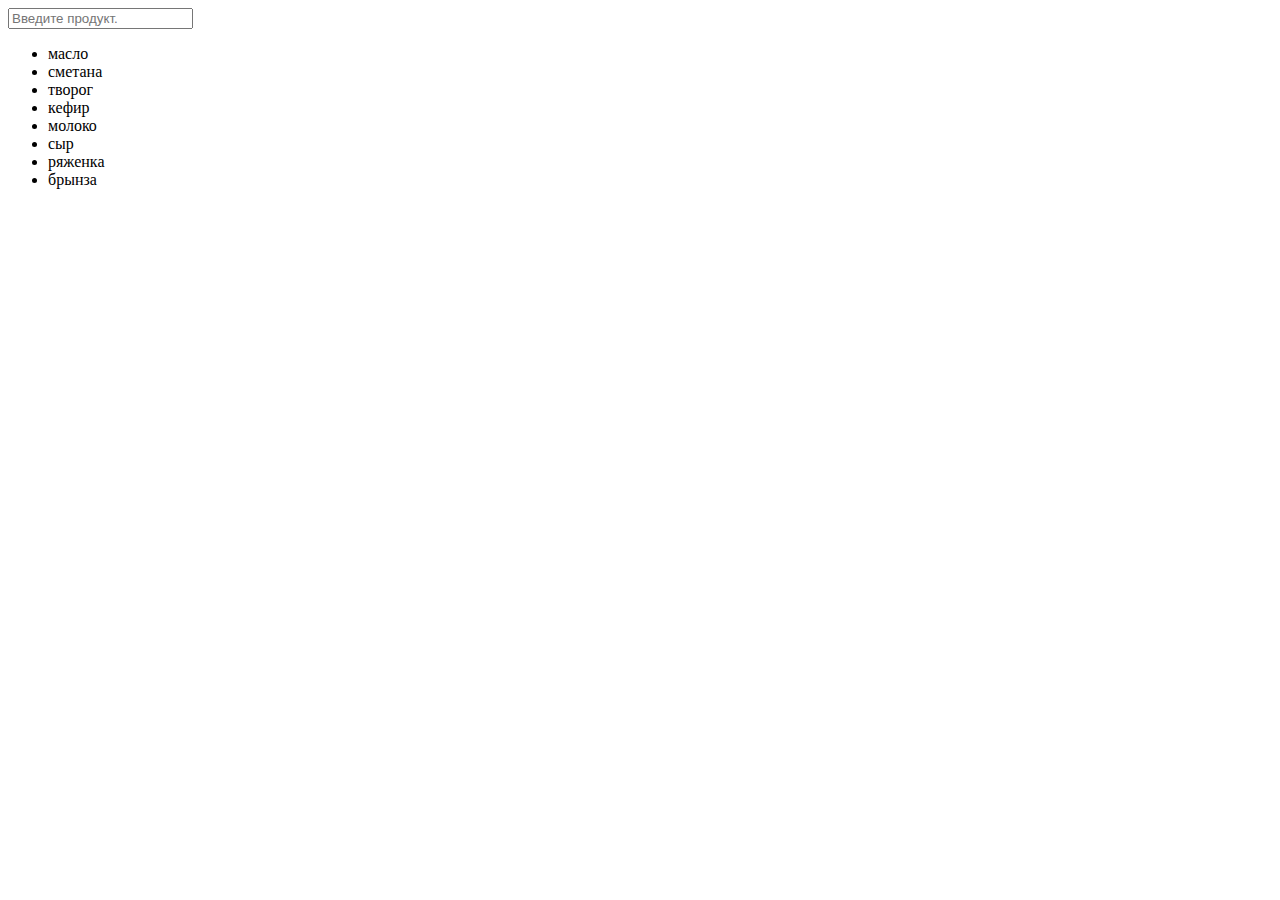
<file: script/filterProd.html>
<!DOCTYPE html>
<html lang="en">
<head>
    <meta charset="UTF-8">
    <meta http-equiv="X-UA-Compatible" content="IE=edge">
    <meta name="viewport" content="width=device-width, initial-scale=1.0">
    <title>Document</title>
</head>
<body>
    <input type="text" id="input" placeholder="Введите продукт.">
<ul id="list">
    <li>масло</li>
    <li>сметана</li>
    <li>творог</li>
    <li>кефир</li>
    <li>молоко</li>
    <li>сыр</li>
    <li>ряженка</li>
    <li>брынза</li>
</ul>
<script>
    let filter = function () {
    let input = document.getElementById('input');
    input.addEventListener('keyup', function () {
    let filter = input.value.toLowerCase(),
    filterItems = document.querySelectorAll('#list li');
    filterItems.forEach(item => {
        if (item.innerHTML.toLowerCase().indexOf(filter) > -1) {
     item.style.display = '';
} else {
    item.style.display = 'none';
}
        })
    })
};
filter();

</script>
</body>
</html>
</file>
